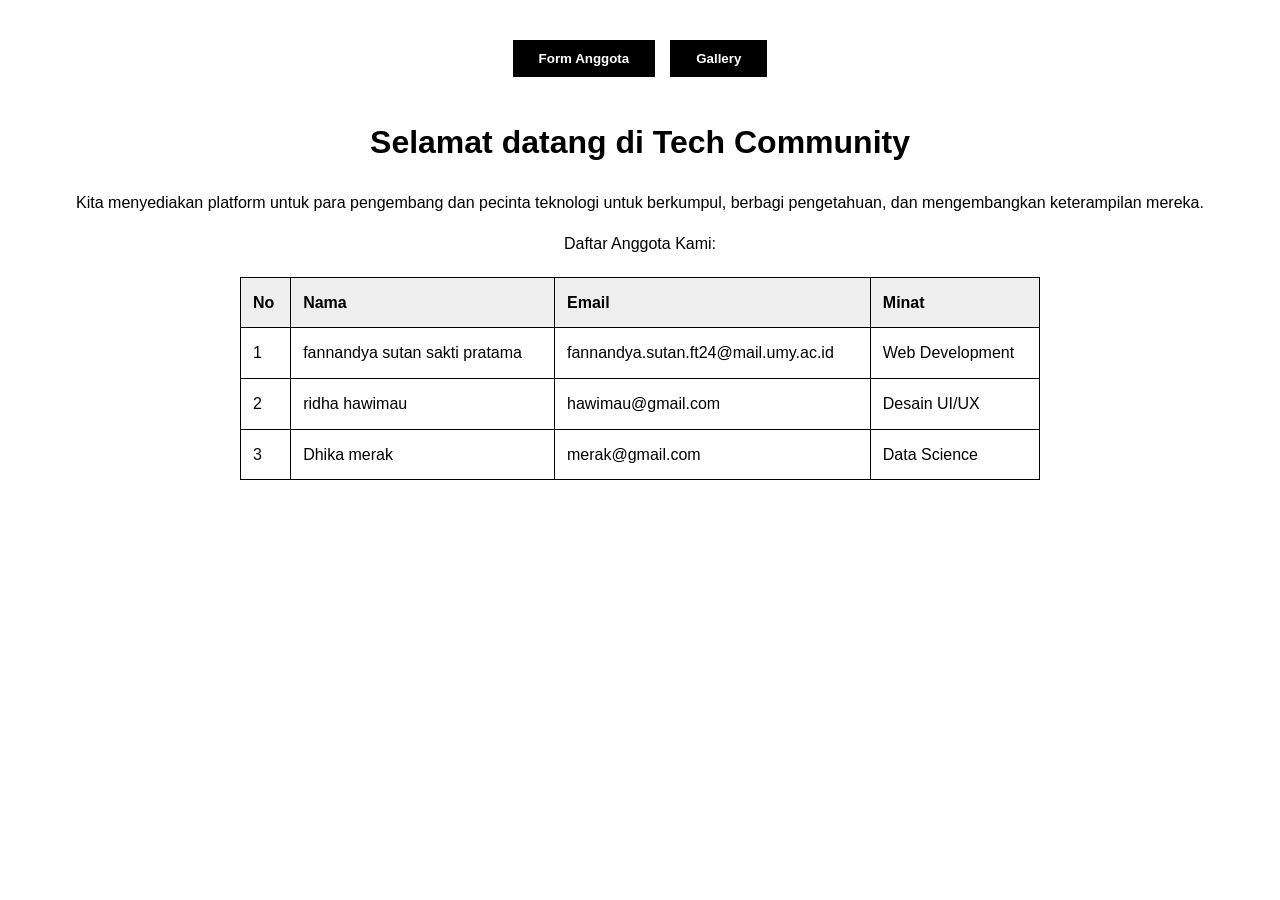
<file: index.html>
<!DOCTYPE html>
<html lang="en">
<head>
    <meta charset="UTF-8">
    <meta name="viewport" content="width=device-width, initial-scale=1.0">
    <title>Homepage</title>
    <link rel="stylesheet" href="style.css">
</head>
<body class="text-center">
    <nav class="navbar">
        <button onclick="window.location.href='form.html'">Form Anggota</button>
        <button onclick="window.location.href='gallery.html'">Gallery</button>
    </nav>

    <div class="profile">
        <h1>Selamat datang di Tech Community</h1>
        <p>Kita menyediakan platform untuk para pengembang dan pecinta teknologi untuk berkumpul, berbagi pengetahuan, dan mengembangkan keterampilan mereka.</p>
        <p>Daftar Anggota Kami:</p>
    </div>

    <table> 
        <thead>
            <tr>
                <th>No</th>
                <th>Nama</th> 
                <th>Email</th>
                <th>Minat</th>
            </tr>
        </thead>
        <tbody id="memberTableBody">
        </tbody>
    </table>
    <script src="script.js"></script>
</body>
</html>
</file>
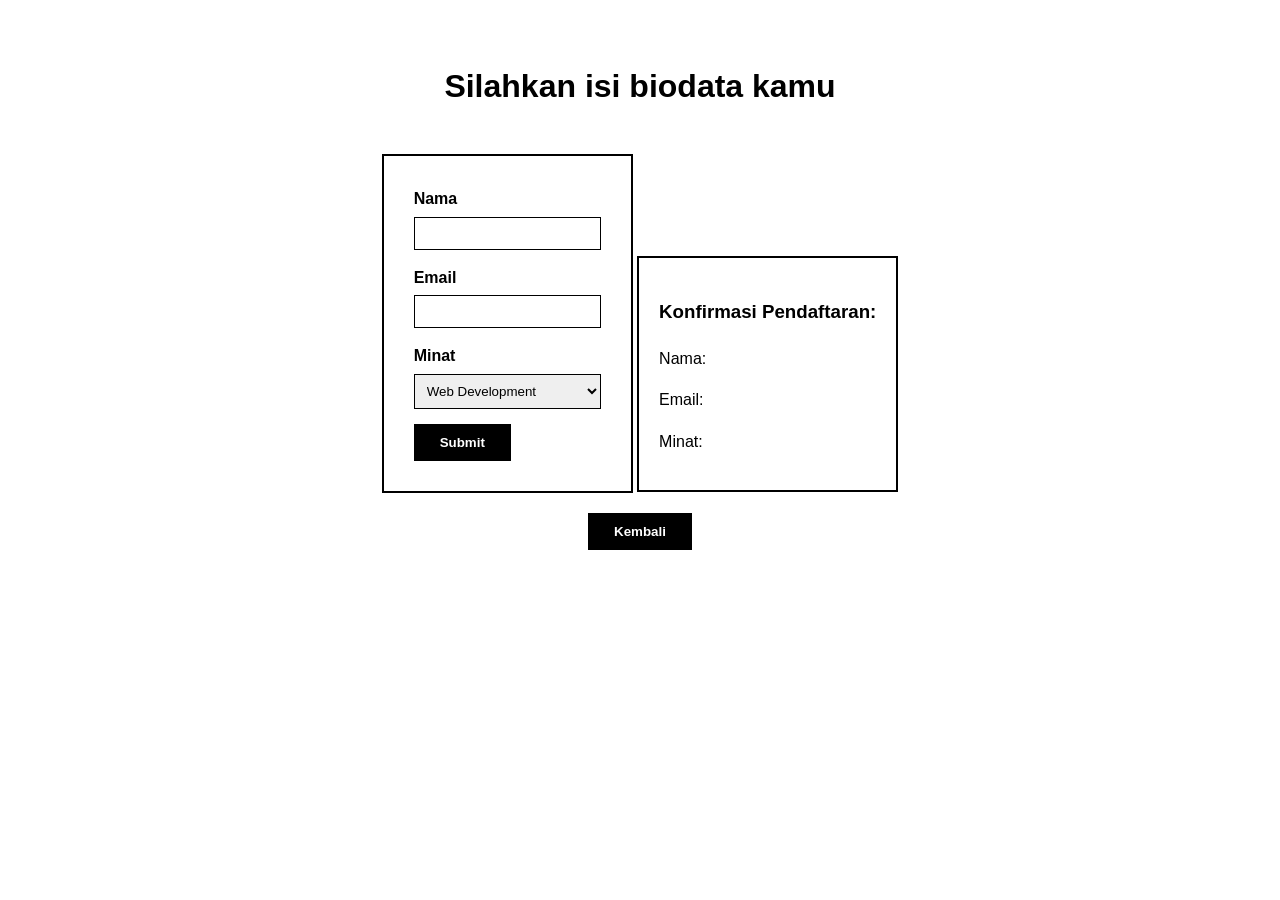
<file: form.html>
<!DOCTYPE html>
<html lang="en">
<head>
    <meta charset="UTF-8">
    <meta name="viewport" content="width=device-width, initial-scale=1.0">
    <title>Form Biodata</title>
    <link rel="stylesheet" href="style.css">
</head>
<body class="text-center">
    <h1>Silahkan isi biodata kamu</h1>
    
    <form onsubmit="return simpanData(event)">
        <div class="form-group">
            <label>Nama</label>
            <input type="text" id="inputNama" required>
        </div>
        <div class="form-group">
            <label>Email</label>
            <input type="email" id="inputEmail" required>
        </div>
        <div class="form-group">
            <label>Minat</label>
            <select id="inputMinat">
                <option value="Web Development">Web Development</option>
                <option value="Mobile Apps">Mobile Apps</option>
                <option value="Graphic Design">Graphic Design</option>
            </select>
        </div>
        <button type="submit">Submit</button>
    </form>

    <div id="hasilForm" style="display: none; margin-top: 20px; border: 2px solid #000; padding: 20px; display: inline-block; text-align: left;">
        <h3>Konfirmasi Pendaftaran:</h3>
        <p>Nama: <span id="tampilNama"></span></p>
        <p>Email: <span id="tampilEmail"></span></p>
        <p>Minat: <span id="tampilMinat"></span></p>
    </div>

    <div style="margin-top: 20px;">
        <button onclick="window.location.href='index.html'">Kembali</button>
    </div>
    <script src="script.js"></script>
</body>
</html>
</file>
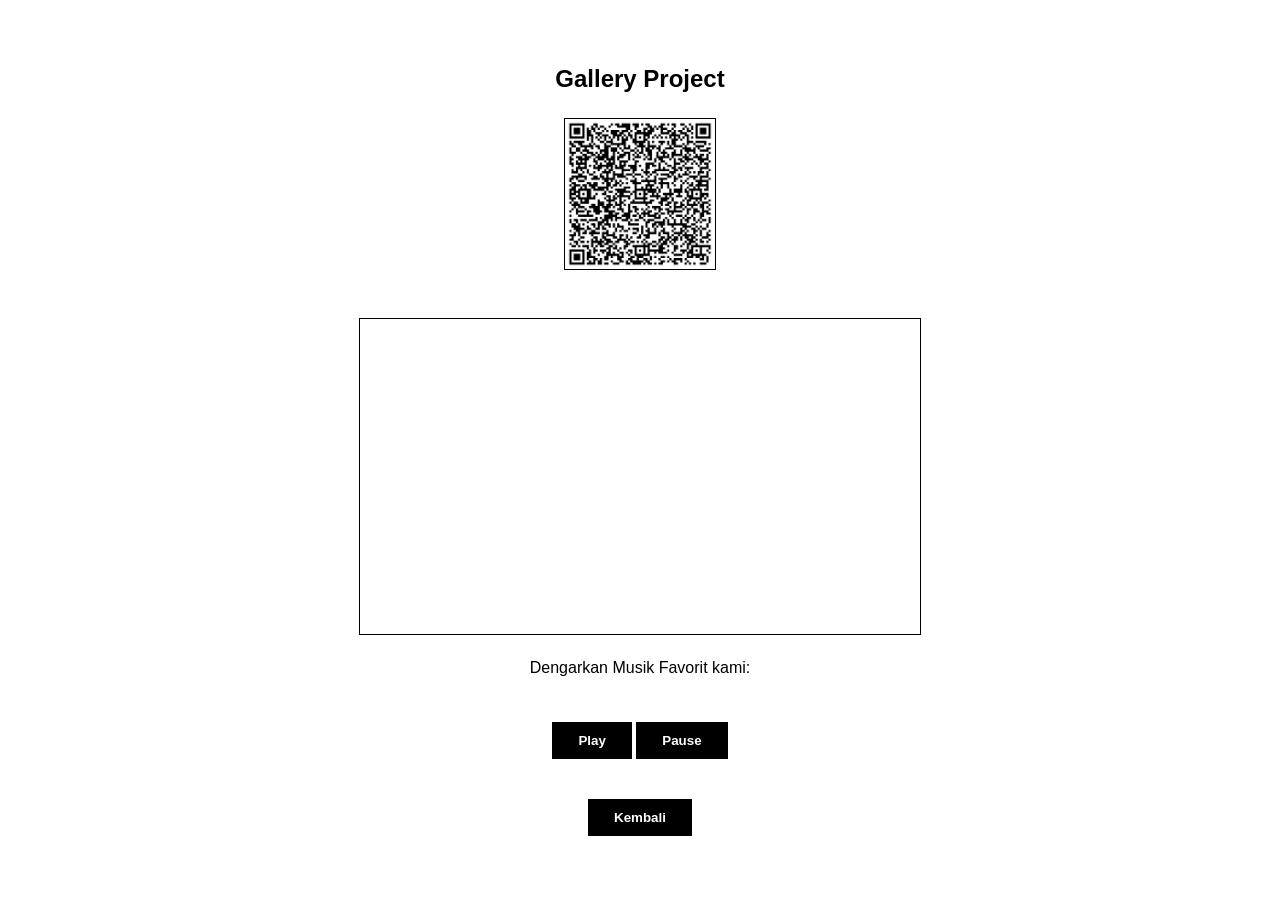
<file: gallery.html>
<!DOCTYPE html>
<html lang="en">
<head>
    <meta charset="UTF-8">
    <meta name="viewport" content="width=device-width, initial-scale=1.0">
    <title>Gallery</title>
    <link rel="stylesheet" href="style.css">
</head>
<body class="text-center">
    <div class="gallery-container">
        <h2>Gallery Project</h2>
        <img width="150" src="qris-qr-code.png" alt="Anggota" onclick="tampilInfoGambar()" style="cursor:pointer">
        
        <iframe width="560" height="315" src="https://www.youtube.com/embed/J4ll9qfRU0g" frameborder="0" allowfullscreen></iframe>
        
        <div>
            <p>Dengarkan Musik Favorit kami:</p>
            <audio id="audioLatar">
                <source src="bahagiaLagi.mp3" type="audio/mpeg">
                Browser kamu tidak mendukung audio.
            </audio>
            <br>
            <button onclick="putarAudio()">Play</button>
            <button onclick="pauseAudio()">Pause</button>
        </div>
    </div>

    <div style="margin-top: 40px;">
        <button onclick="window.location.href='index.html'">Kembali</button>
    </div>
    <script src="script.js"></script>
</body>
</html>
</file>
<file: style.css>
body {
    font-family: 'Segoe UI', Tahoma, Geneva, Verdana, sans-serif;
    background-color: #ffffff;
    color: #000000;
    line-height: 1.6;
    margin: 0;
    padding: 40px;
}

.navbar {
    display: flex;
    justify-content: center;
    gap: 15px;
    margin-bottom: 40px;
}

button {
    background-color: #000000;
    color: #ffffff;
    border: 1px solid #000000;
    padding: 10px 25px;
    cursor: pointer;
    font-weight: bold;
    transition: 0.3s;
}

button:hover {
    background-color: #ffffff;
    color: #000000;
}

table {
    width: 100%;
    max-width: 800px;
    border-collapse: collapse;
    margin: 20px auto;
}

th, td {
    border: 1px solid #000000;
    padding: 12px;
    text-align: left;
}

th {
    background-color: #eeeeee;
}

form {
    display: inline-block;
    text-align: left;
    border: 2px solid #000000;
    padding: 30px;
    margin-top: 20px;
}

.form-group {
    margin-bottom: 15px;
}

label {
    display: block;
    margin-bottom: 5px;
    font-weight: bold;
}

input, select {
    width: 100%;
    padding: 8px;
    border: 1px solid #000000;
    box-sizing: border-box;
}

.gallery-container img {
    filter: grayscale(100%);
    border: 1px solid #000;
    margin-bottom: 20px;
}

iframe {
    border: 1px solid #000;
    display: block;
    margin: 20px auto;
}

.text-center {
    text-align: center;
}
</file>
